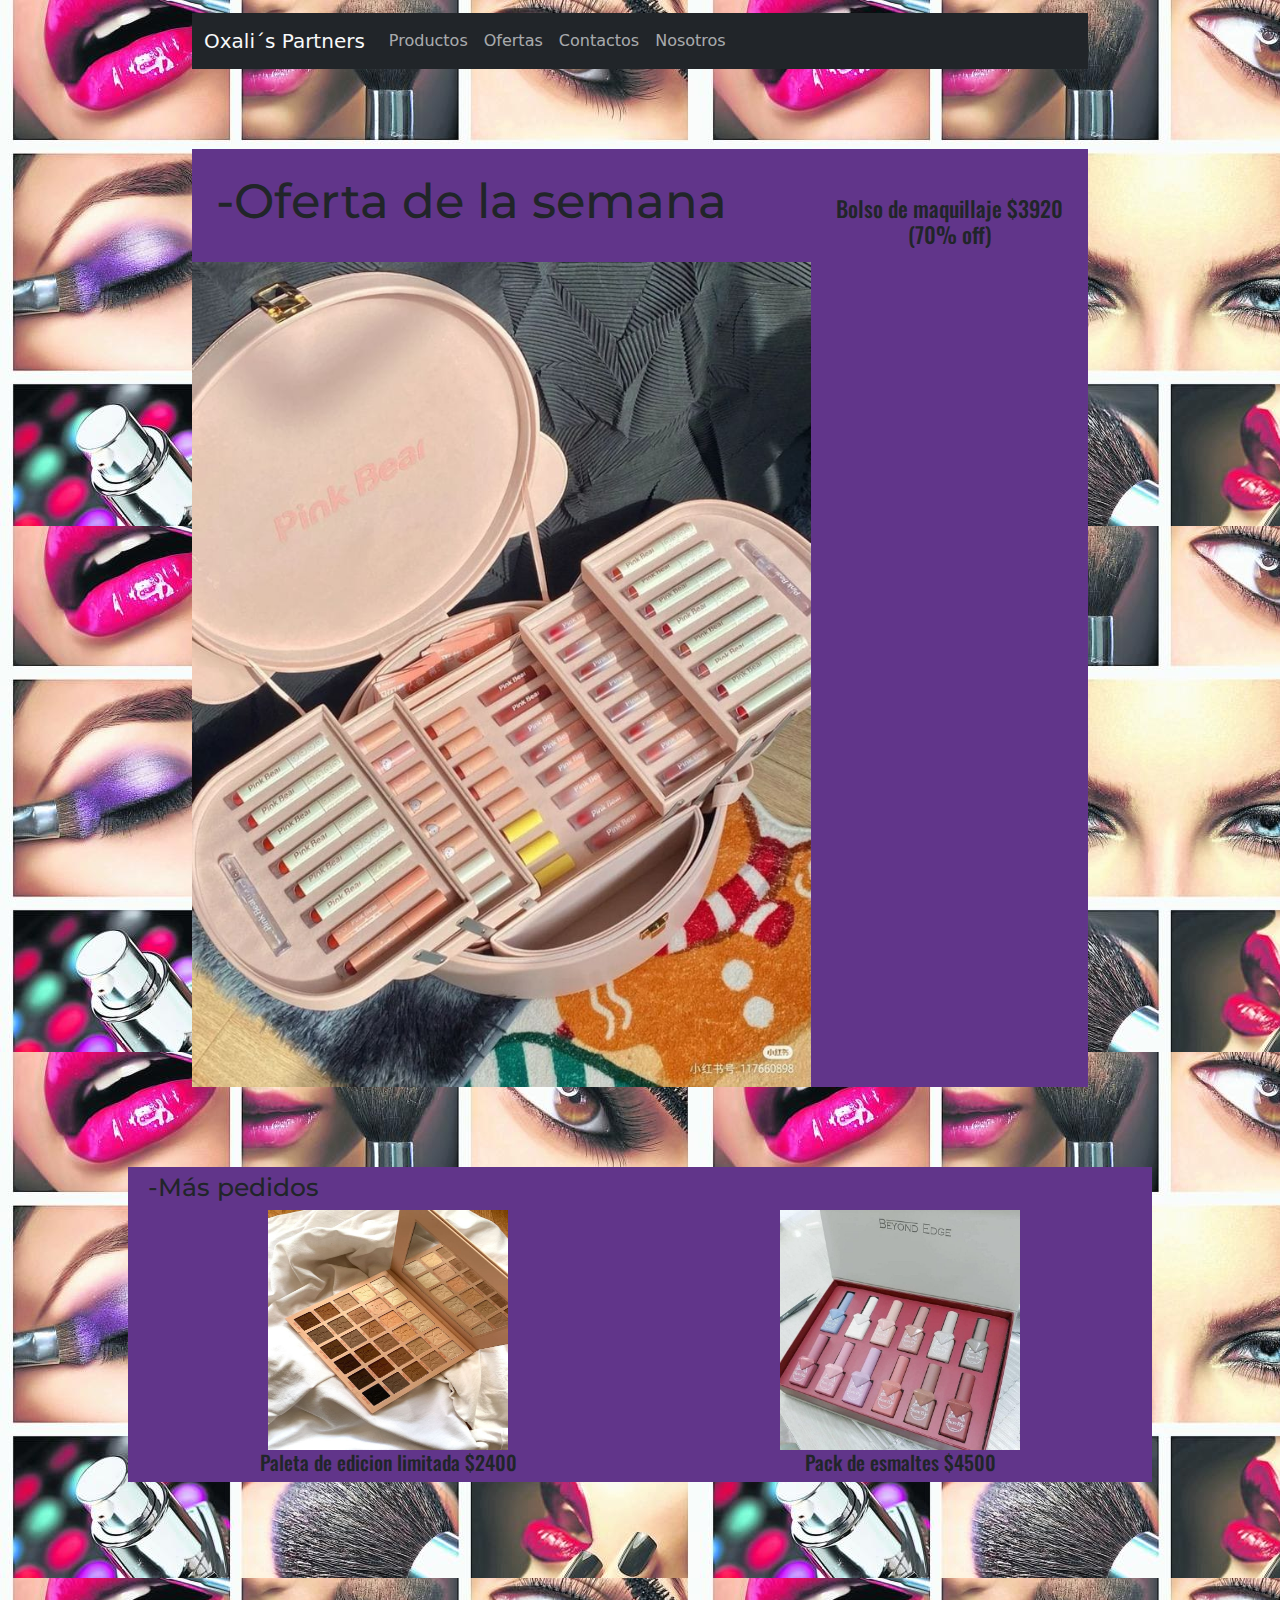
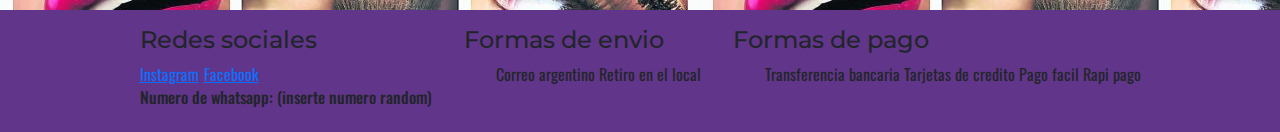
<file: index.html>
<!DOCTYPE html>
<html lang="en">
<head>
    <meta charset="UTF-8">
    <meta http-equiv="X-UA-Compatible" content="IE=edge">
    <meta name="viewport" content="width=device-width, initial-scale=1.0">
    <link rel="preconnect" href="https://fonts.googleapis.com">
    <link rel="preconnect" href="https://fonts.gstatic.com" crossorigin>
    <link href="https://fonts.googleapis.com/css2?family=Oswald:wght@200&display=swap" rel="stylesheet">
    <link rel="preconnect" href="https://fonts.googleapis.com">
    <link rel="preconnect" href="https://fonts.gstatic.com" crossorigin>
    <link href="https://fonts.googleapis.com/css2?family=Montserrat:wght@300&display=swap" rel="stylesheet">
    <link rel="stylesheet" href="Multimedia/Estilos/normalize.css">
    <link rel="stylesheet" href="bootstrap/css/bootstrap.min.css">
    <link rel="stylesheet" href="Multimedia/Estilos/style.css">
    <title>Oxali´s - Inicio</title> 
</head>
<body class="body">
    <header class="header">
        <nav class="navbar navbar-expand-lg bg-dark" data-bs-theme="dark">
            <div class="container-fluid">
                <a class="navbar-brand" href="index.html">Oxali´s Partners</a>
                <button class="navbar-toggler" type="button" data-bs-toggle="collapse" data-bs-target="#navbarSupportedContent" aria-controls="navbarSupportedContent" aria-expanded="false" aria-label="Toggle navigation">
                    <span class="navbar-toggler-icon"></span>
                </button>
                <div class="collapse navbar-collapse" id="navbarSupportedContent">
                    <ul class="navbar-nav me-auto mb-2 mb-lg-0">
                        <li class="nav-item">
                            <a class="nav-link" href="Paginas/Productos.html">Productos</a>
                        </li>
                        <li class="nav-item">
                            <a class="nav-link" href="Paginas/Ofertas.html">Ofertas</a>
                        </li>
                        <li class="nav-item">
                            <a class="nav-link" href="Paginas/Contactos.html">Contactos</a>
                        </li>
                        <li class="nav-item">
                            <a class="nav-link" href="Paginas/Nosotros.html">Nosotros</a>
                        </li>
                    </ul>
                </div>
            </div>
        </nav>
    </header>



    <main>
        <div class="ultimoslanz">
            <div>
               <h2 class="Titulos">-Oferta de la semana</h2>
               <img class="bolsodemaqui" src="Multimedia/Imagenes/bolsodemaquillaje.jpeg" alt="Bolso de maquillaje">
            </div>
            <h3 class="Textos">Bolso de maquillaje $3920 (70% off)</h3>
        </div>
        <div>
            <div class="productos">
                <h2 class="Titulos">-Más pedidos</h2>
                <div class="productos__img">
                    <div class="productos__img--paleta">
                        <img class="paletalim" src="Multimedia/Imagenes/paletalimitada.jpeg" alt="Paleta edicion limitada">
                        <h3 class="Textos">Paleta de edicion limitada $2400</h3>
                    </div>
                    <div class="productos__img--pack">
                        <img class="packdeesmal" src="Multimedia/Imagenes/packdeesmalte.jpeg" alt="Pack de esmaltes">
                        <h3 class="Textos">Pack de esmaltes $4500</h3>
                    </div>
                </div>
            </div>
        </div>


        
        <footer>
            <div class="footer">
                <div class="footer__contenido">
                    <H2 class="Titulos">Redes sociales</H2>
                    <a class="Textos" href="">Instagram</a>
                    <a class="Textos" href="">Facebook</a>
                    <h2 class="Textos">Numero de whatsapp: (inserte numero random)</h2>
                </div>
                <div class="footer__contenido">
                    <h2 class="Titulos">
                        Formas de envio
                    </h2>
                    <ul class="Textos">
                        <li>Correo argentino</li>
                        <li>Retiro en el local</li>
                    </ul>
                </div>
                <div class="footer__contenido">
                    <h2 class="Titulos">Formas de pago</h2>
                    <ul class="Textos"> 
                        <li>Transferencia bancaria</li>
                        <li>Tarjetas de credito</li>
                        <li>Pago facil</li>
                        <li>Rapi pago</li>
                    </ul>
                </div>
            </div>
        </footer>
    </main>
    <script src="bootstrap/js/bootstrap.bundle.min.js"></script>
</body>
</html>
</file>
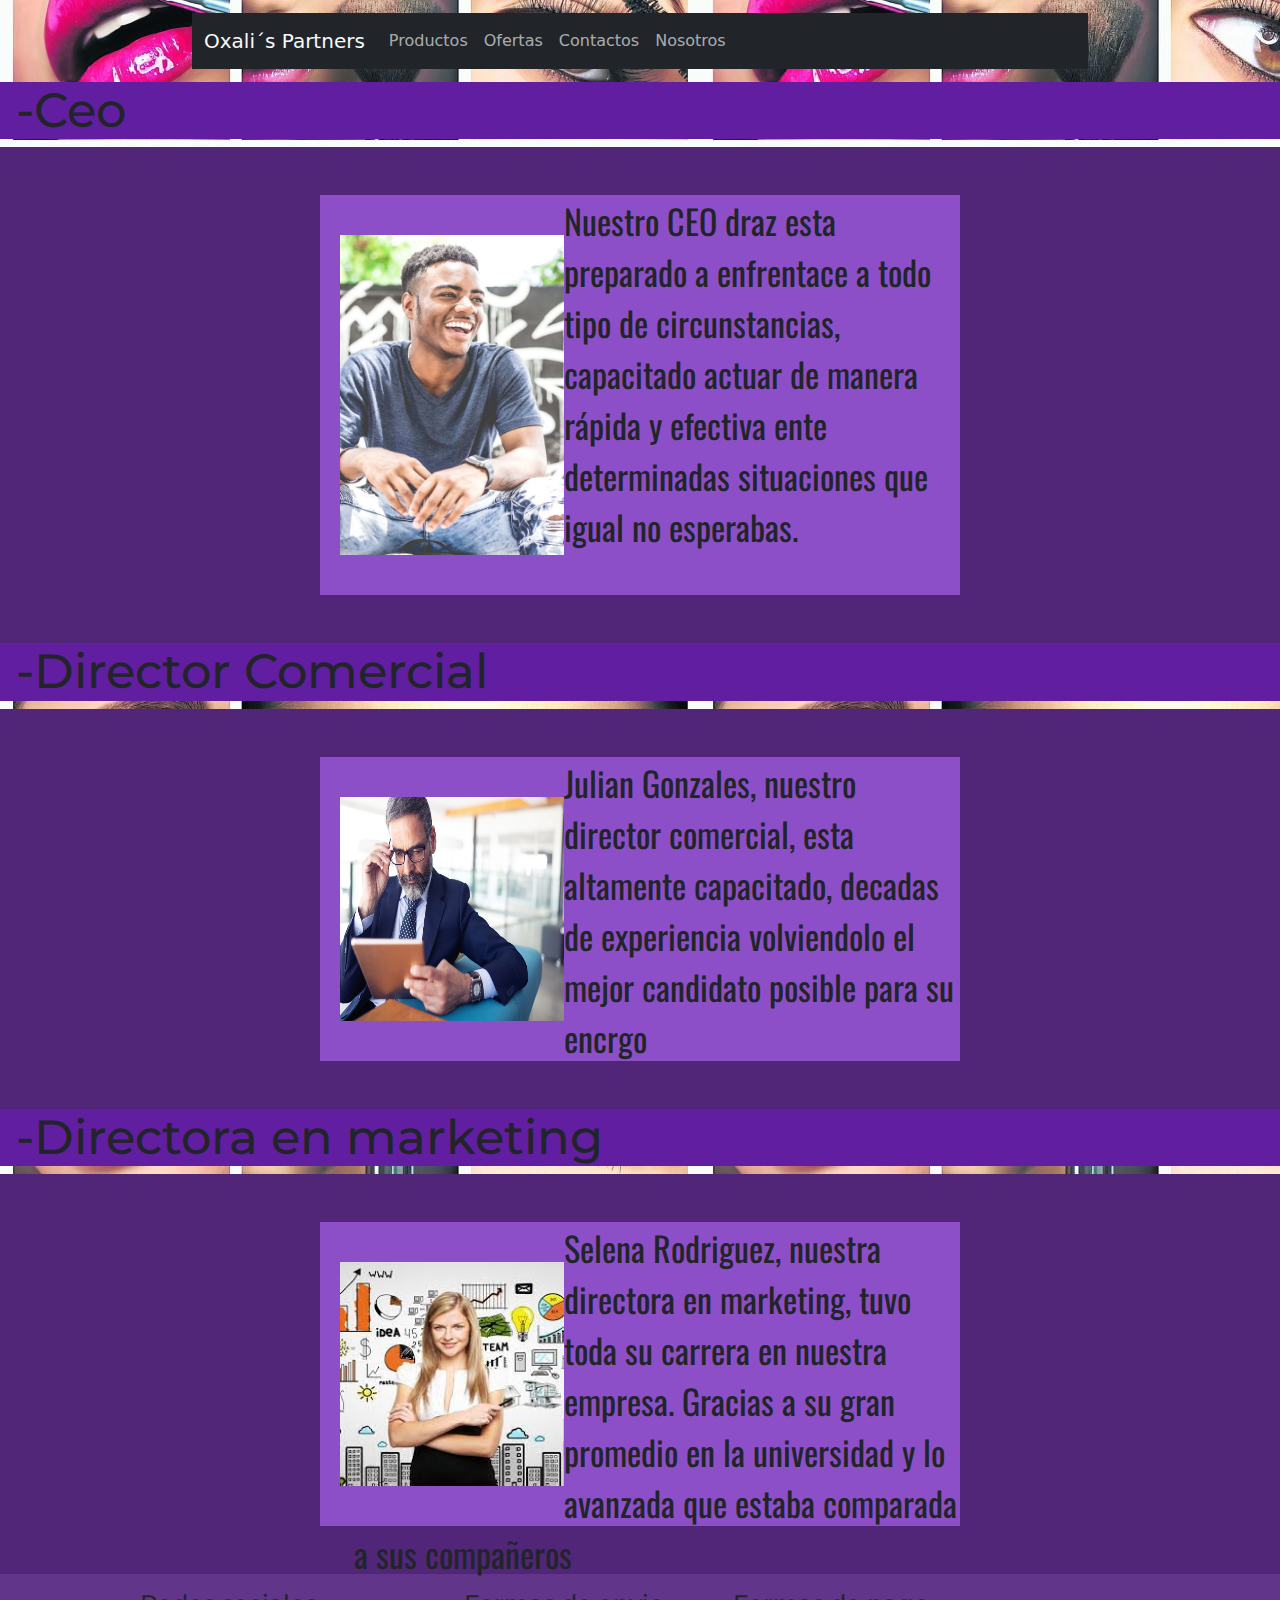
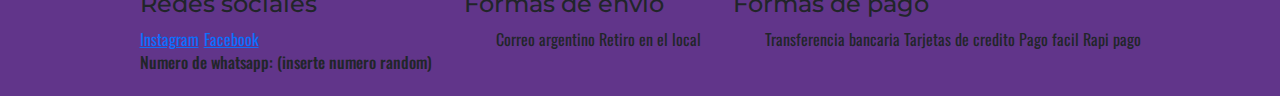
<file: Paginas/Contactos.html>
<!DOCTYPE html>
<html lang="en">
<head>
    <meta charset="UTF-8">
    <meta http-equiv="X-UA-Compatible" content="IE=edge">
    <meta name="viewport" content="width=device-width, initial-scale=1.0">
    <link rel="preconnect" href="https://fonts.googleapis.com">
    <link rel="preconnect" href="https://fonts.gstatic.com" crossorigin>
    <link href="https://fonts.googleapis.com/css2?family=Oswald:wght@200&display=swap" rel="stylesheet">
    <link rel="preconnect" href="https://fonts.googleapis.com">
    <link rel="preconnect" href="https://fonts.gstatic.com" crossorigin>
    <link href="https://fonts.googleapis.com/css2?family=Montserrat:wght@300&display=swap" rel="stylesheet">
    <link rel="stylesheet"href="https://cdnjs.cloudflare.com/ajax/libs/animate.css/4.1.1/animate.min.css"/>
    <link rel="stylesheet" href="../Multimedia/Estilos/normalize.css">
    <link rel="stylesheet" href="../bootstrap/css/bootstrap.min.css">
    <link rel="stylesheet" href="../Multimedia/Estilos/style.css">
    <title>Oxali´s - Contactos</title>
</head>
<body class="body">
    <header class="header">
        <nav class="navbar navbar-expand-lg bg-dark" data-bs-theme="dark">
            <div class="container-fluid">
                <a class="navbar-brand animate__animated animate__zoomIn" href="../index.html">Oxali´s Partners</a>
                <button class="navbar-toggler" type="button" data-bs-toggle="collapse" data-bs-target="#navbarSupportedContent" aria-controls="navbarSupportedContent" aria-expanded="false" aria-label="Toggle navigation">
                    <span class="navbar-toggler-icon"></span>
                </button>
                <div class="collapse navbar-collapse" id="navbarSupportedContent">
                    <ul class="navbar-nav me-auto mb-2 mb-lg-0">
                        <li class="nav-item">
                            <a class="nav-link" href="./Productos.html">Productos</a>
                        </li>
                        <li class="nav-item">
                            <a class="nav-link" href="./Ofertas.html">Ofertas</a>
                        </li>
                        <li class="nav-item">
                            <a class="nav-link" href="./Contactos.html">Contactos</a>
                        </li>
                        <li class="nav-item">
                            <a class="nav-link" href="./Nosotros.html">Nosotros</a>
                        </li>
                    </ul>
                </div>
            </div>
        </nav>
    </header>



    <main>
        <div class="Div__titulo">
            <h2 class="Titulos">-Ceo</h2>
        </div>
        <div class="cajas">
            <div class="cajas__contactos--ceo">
                <img class="img--ceo" src="../Multimedia/Imagenes/stock_ceo.jpeg" alt="Ceo">
                <p class="cajas__contactos--parafo Textos">
                    Nuestro CEO draz esta
                    preparado a enfrentace a todo tipo 
                    de circunstancias, capacitado
                    actuar de manera rápida y efectiva 
                    ente determinadas situaciones que 
                    igual no esperabas.
                </p>
            </div>
        </div>
        <div class="Div__titulo">
            <h2 class="Titulos">-Director Comercial</h2>
        </div>
        <div class="cajas">
            <div class="cajas__contactos--comercial">
                <img class="img--com" src="../Multimedia/Imagenes/stock_directorcomercial.jpeg" alt="Director comercial">
                <p class="cajas__contactos--parafo Textos">
                    Julian Gonzales, nuestro director comercial,
                    esta altamente capacitado, decadas de experiencia
                    volviendolo el mejor candidato posible para 
                    su encrgo
                </p>
            </div>
        </div>
        <div class="Div__titulo">
            <h2 class="Titulos">-Directora en marketing</h2>
        </div>
        <div class="cajas">
            <div class="cajas__contactos--marketing">
                <img class="img--mar" src="../Multimedia/Imagenes/stock_directoramarketing.jpeg" alt="Directora marketing">
                <p class="cajas__contactos--parafo Textos">
                    Selena Rodriguez, nuestra directora en marketing,
                    tuvo toda su carrera en nuestra empresa. Gracias a
                    su gran promedio en la universidad y lo avanzada que
                    estaba comparada a sus compañeros
                </p>
            </div>
        </div>
    </main>


    
    <footer>
        <div class="footer">
            <div class="footer__contenido">
                <H2 class="Titulos">Redes sociales</H2>
                <a class="Textos" href="">Instagram</a>
                <a class="Textos" href="">Facebook</a>
                <h2 class="Textos">Numero de whatsapp: (inserte numero random)</h2>
            </div>
            <div class="footer__contenido">
                <h2 class="Titulos">
                    Formas de envio
                </h2>
                <ul class="Textos">
                    <li>Correo argentino</li>
                    <li>Retiro en el local</li>
                </ul>
            </div>
            <div class="footer__contenido">
                <h2 class="Titulos">Formas de pago</h2>
                <ul class="Textos"> 
                    <li>Transferencia bancaria</li>
                    <li>Tarjetas de credito</li>
                    <li>Pago facil</li>
                    <li>Rapi pago</li>
                </ul>
            </div>
        </div>
    </footer>
    <script src="../bootstrap/js/bootstrap.bundle.min.js"></script>
</body>
</html>
</file>
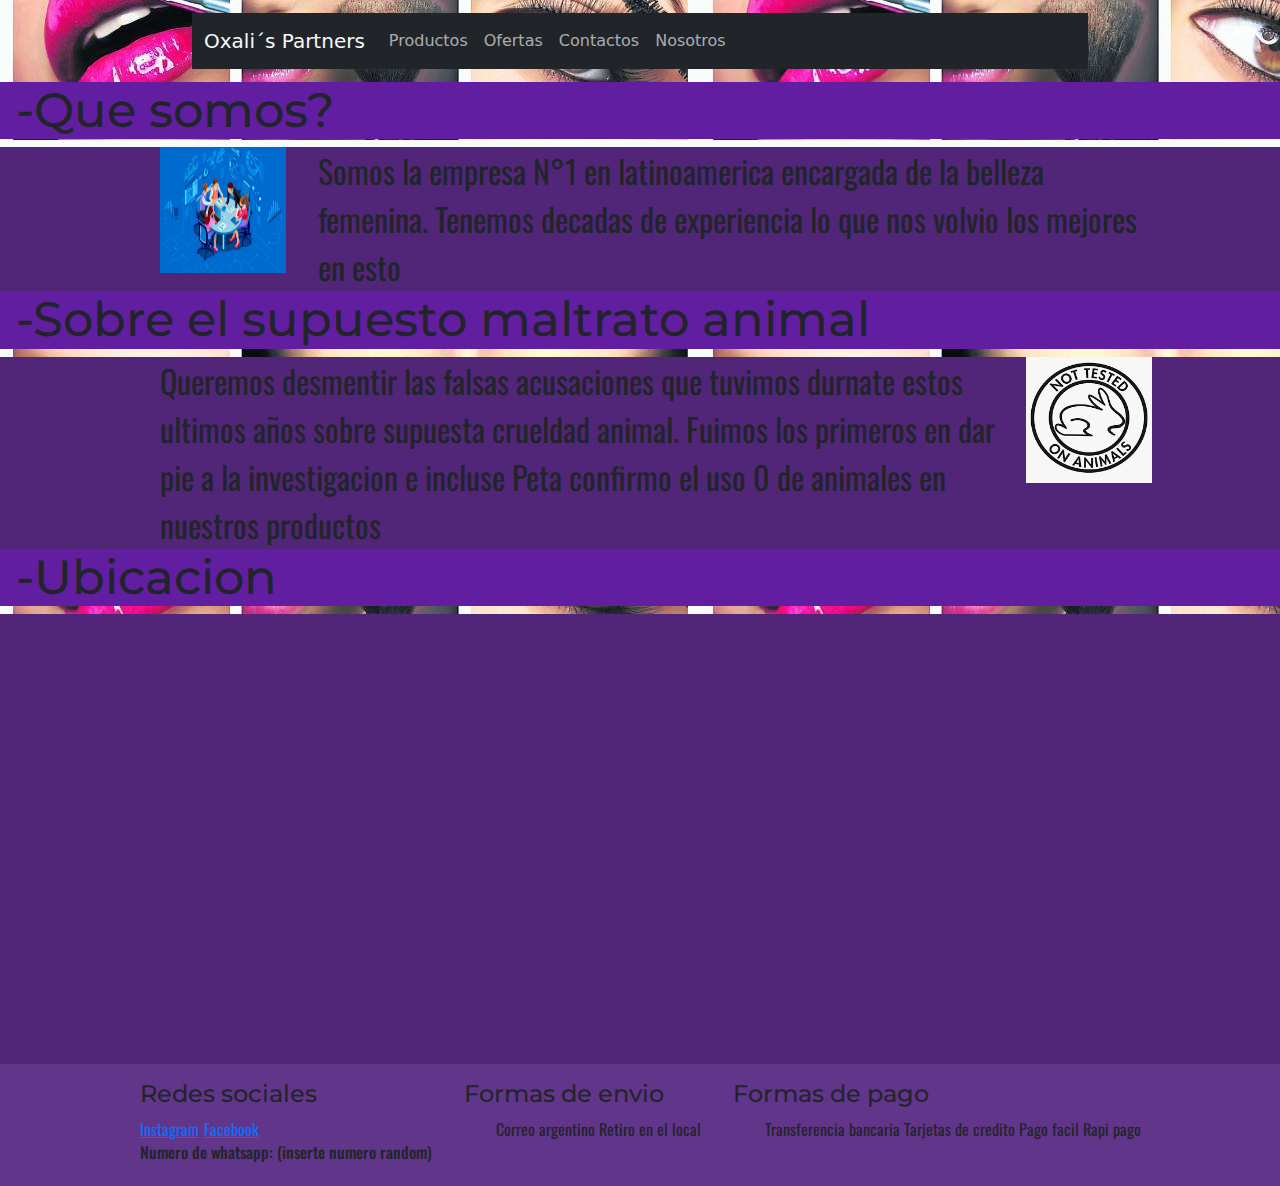
<file: Paginas/Nosotros.html>
<!DOCTYPE html>
<html lang="en">
<head>
    <meta charset="UTF-8">
    <meta http-equiv="X-UA-Compatible" content="IE=edge">
    <meta name="viewport" content="width=device-width, initial-scale=1.0">
    <link rel="preconnect" href="https://fonts.googleapis.com">
    <link rel="preconnect" href="https://fonts.gstatic.com" crossorigin>
    <link href="https://fonts.googleapis.com/css2?family=Oswald:wght@200&display=swap" rel="stylesheet">
    <link rel="preconnect" href="https://fonts.googleapis.com">
    <link rel="preconnect" href="https://fonts.gstatic.com" crossorigin>
    <link href="https://fonts.googleapis.com/css2?family=Montserrat:wght@300&display=swap" rel="stylesheet">
    <link rel="stylesheet"href="https://cdnjs.cloudflare.com/ajax/libs/animate.css/4.1.1/animate.min.css"/>
    <link rel="stylesheet" href="../Multimedia/Estilos/normalize.css">
    <link rel="stylesheet" href="../bootstrap/css/bootstrap.min.css">
    <link rel="stylesheet" href="../Multimedia/Estilos/style.css">
    <title>Oxali´s - Nosotros</title>
</head>
<body class="body">
    <header class="header">
        <nav class="navbar navbar-expand-lg bg-dark" data-bs-theme="dark">
            <div class="container-fluid">
                <a class="navbar-brand animate__animated animate__zoomIn" href="../index.html">Oxali´s Partners</a>
                <button class="navbar-toggler" type="button" data-bs-toggle="collapse" data-bs-target="#navbarSupportedContent" aria-controls="navbarSupportedContent" aria-expanded="false" aria-label="Toggle navigation">
                    <span class="navbar-toggler-icon"></span>
                </button>
                <div class="collapse navbar-collapse" id="navbarSupportedContent">
                    <ul class="navbar-nav me-auto mb-2 mb-lg-0">
                        <li class="nav-item">
                            <a class="nav-link" href="./Productos.html">Productos</a>
                        </li>
                        <li class="nav-item">
                            <a class="nav-link" href="./Ofertas.html">Ofertas</a>
                        </li>
                        <li class="nav-item">
                            <a class="nav-link" href="./Contactos.html">Contactos</a>
                        </li>
                        <li class="nav-item">
                            <a class="nav-link" href="./Nosotros.html">Nosotros</a>
                        </li>
                    </ul>
                </div>
            </div>
        </nav>
    </header>



    <main>
        <div class="Div__titulo">
            <h2 class="Titulos">-Que somos?</h2>
        </div>
        <div class="div__textos">
            <p class="Textos">
                <img class="img--teamwork" src="../Multimedia/Imagenes/teamwork.jpeg" alt="Teamwork">
                Somos la empresa N°1 en latinoamerica encargada de la belleza
                femenina. Tenemos decadas de experiencia lo que nos volvio 
                los mejores en esto
            </p>
        </div>
        <div class="Div__titulo">
            <h2 class="Titulos">-Sobre el supuesto maltrato animal</h2>
        </div>
        <div class="div__textos">
            <p class="Textos">
                <img class="img--conejo" src="../Multimedia/Imagenes/conejo.jpeg" alt="Conejo">
                Queremos desmentir las falsas acusaciones que tuvimos durnate 
                estos ultimos años sobre supuesta crueldad animal. Fuimos los 
                primeros en dar pie a la investigacion e incluse Peta confirmo
                el uso 0 de animales en nuestros productos
            </p>
        </div>
        <div class="Div__titulo">
            <h2 class="Titulos">-Ubicacion</h2>
        </div>
        <div class="div__textos--mapa">
            <iframe src="https://www.google.com/maps/embed?pb=!1m18!1m12!1m3!1d690.4066398147326!2d-58.43917102659661!3d-34.600470636977235!2m3!1f0!2f0!3f0!3m2!1i1024!2i768!4f13.1!3m3!1m2!1s0x95bcca7340b7bf91%3A0xceccbaeab685b064!2sAv.%20Ra%C3%BAl%20Scalabrini%20Ort%C3%ADz%20273%2C%20C1414DNC%20CABA!5e0!3m2!1ses!2sar!4v1674354187753!5m2!1ses!2sar" width="600" height="450" style="border:0;" allowfullscreen="" loading="lazy" referrerpolicy="no-referrer-when-downgrade"></iframe>
        </div>
    </main>


    
    <footer>
        <div class="footer">
            <div class="footer__contenido">
                <H2 class="Titulos">Redes sociales</H2>
                <a class="Textos" href="">Instagram</a>
                <a class="Textos" href="">Facebook</a>
                <h2 class="Textos">Numero de whatsapp: (inserte numero random)</h2>
            </div>
            <div class="footer__contenido">
                <h2 class="Titulos">
                    Formas de envio
                </h2>
                <ul class="Textos">
                    <li>Correo argentino</li>
                    <li>Retiro en el local</li>
                </ul>
            </div>
            <div class="footer__contenido">
                <h2 class="Titulos">Formas de pago</h2>
                <ul class="Textos"> 
                    <li>Transferencia bancaria</li>
                    <li>Tarjetas de credito</li>
                    <li>Pago facil</li>
                    <li>Rapi pago</li>
                </ul>
            </div>
        </div>
    </footer>
    <script src="../bootstrap/js/bootstrap.bundle.min.js"></script>
</body>
</html>
</file>
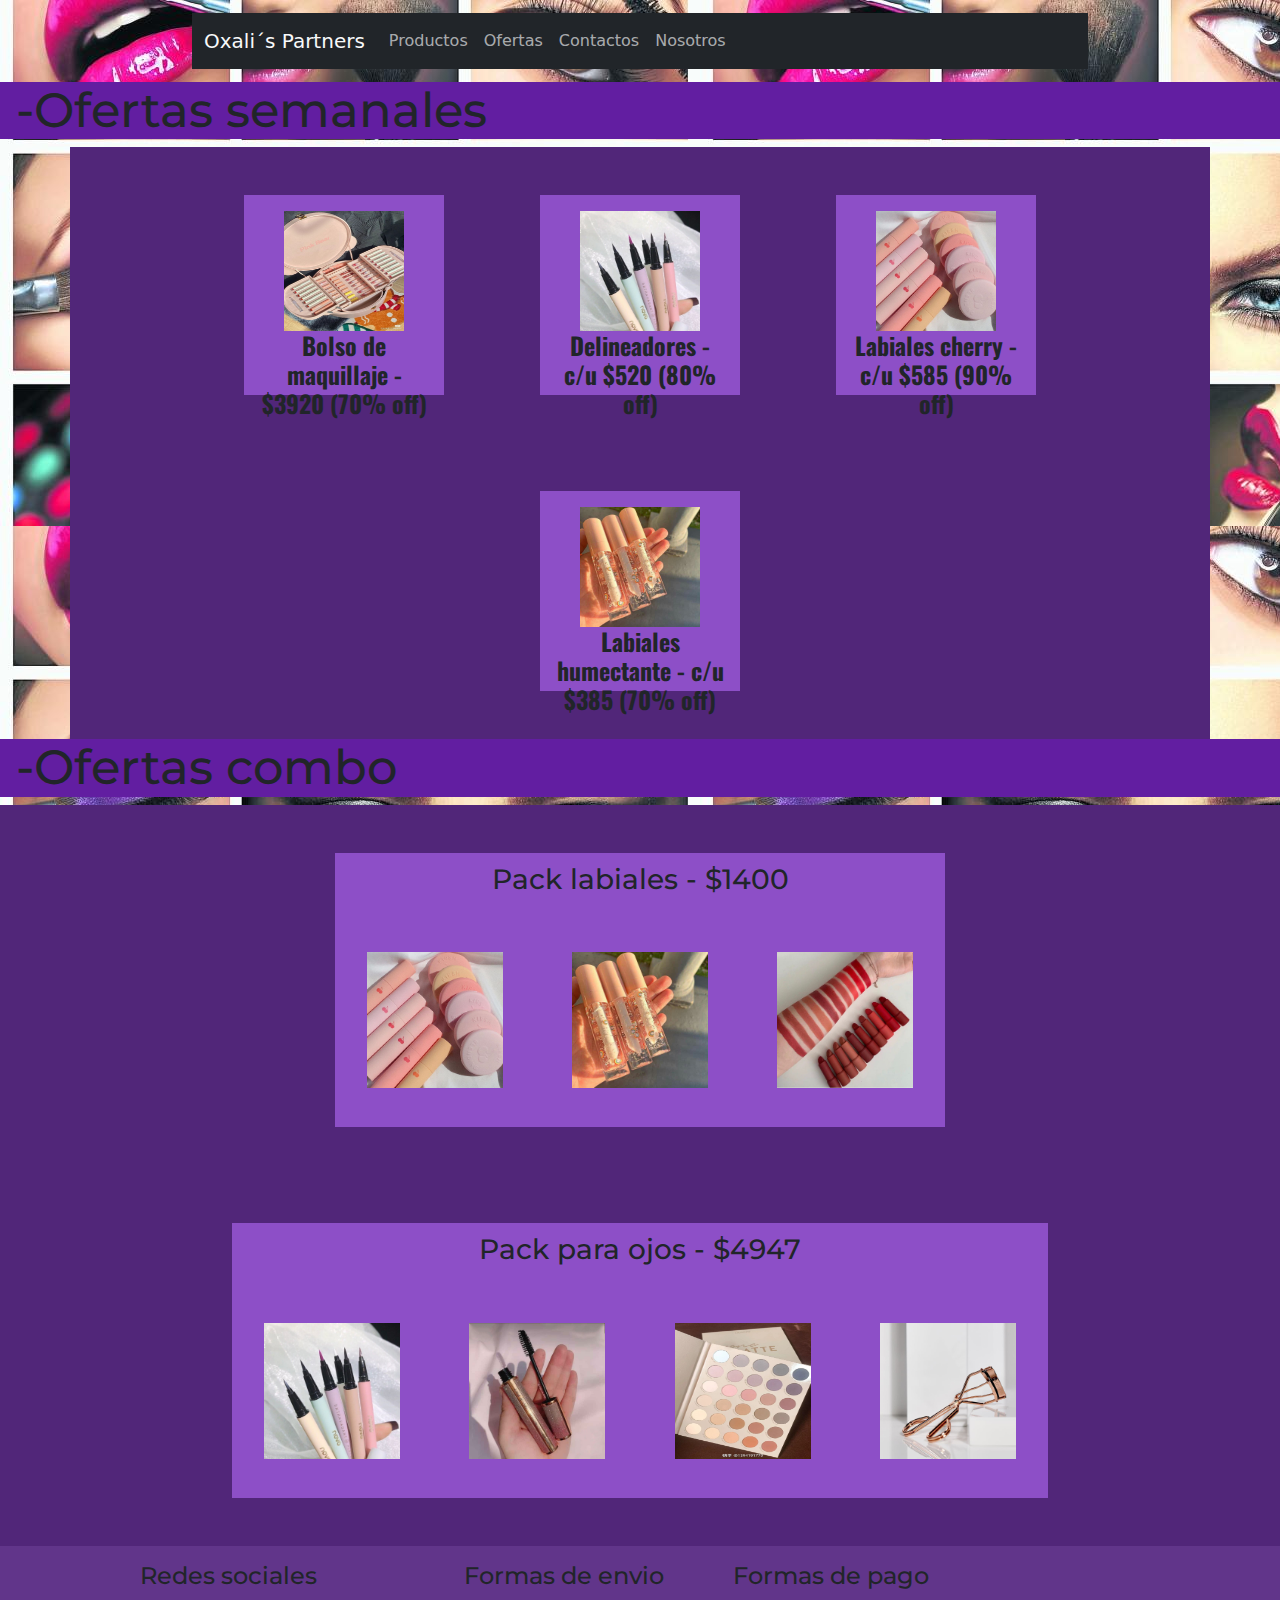
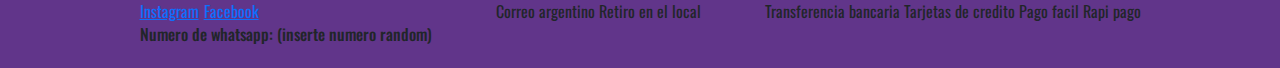
<file: Paginas/Ofertas.html>
<!DOCTYPE html>
<html lang="en">
<head>
    <meta charset="UTF-8">
    <meta http-equiv="X-UA-Compatible" content="IE=edge">
    <meta name="viewport" content="width=device-width, initial-scale=1.0">
    <link rel="preconnect" href="https://fonts.googleapis.com">
    <link rel="preconnect" href="https://fonts.gstatic.com" crossorigin>
    <link href="https://fonts.googleapis.com/css2?family=Oswald:wght@200&display=swap" rel="stylesheet">
    <link rel="preconnect" href="https://fonts.googleapis.com">
    <link rel="preconnect" href="https://fonts.gstatic.com" crossorigin>
    <link href="https://fonts.googleapis.com/css2?family=Montserrat:wght@300&display=swap" rel="stylesheet">
    <link rel="stylesheet" href="../Multimedia/Estilos/normalize.css">
    <link rel="stylesheet" href="../bootstrap/css/bootstrap.min.css">
    <link rel="stylesheet" href="../Multimedia/Estilos/style.css">
    <title>Oxali´s - Ofertas</title>
</head>
<body class="body">
    <header class="header">
        <nav class="navbar navbar-expand-lg bg-dark" data-bs-theme="dark">
            <div class="container-fluid">
                <a class="navbar-brand" href="../index.html">Oxali´s Partners</a>
                <button class="navbar-toggler" type="button" data-bs-toggle="collapse" data-bs-target="#navbarSupportedContent" aria-controls="navbarSupportedContent" aria-expanded="false" aria-label="Toggle navigation">
                    <span class="navbar-toggler-icon"></span>
                </button>
                <div class="collapse navbar-collapse" id="navbarSupportedContent">
                    <ul class="navbar-nav me-auto mb-2 mb-lg-0">
                        <li class="nav-item">
                            <a class="nav-link" href="Productos.html">Productos</a>
                        </li>
                        <li class="nav-item">
                            <a class="nav-link" href="Ofertas.html">Ofertas</a>
                        </li>
                        <li class="nav-item">
                            <a class="nav-link" href="Contactos.html">Contactos</a>
                        </li>
                        <li class="nav-item">
                            <a class="nav-link" href="Nosotros.html">Nosotros</a>
                        </li>
                    </ul>
                </div>
            </div>
        </nav>
    </header>



    <main>
        <div class="Div__titulo">
            <h2 class="Titulos">-Ofertas semanales</h2>
        </div>
        <div class="container">
            <div class="row cajas">
                    <div class="ofertas__cajas__producto col-12">
                        <img class="img__ofertas" src="../Multimedia/Imagenes/bolsodemaquillaje.jpeg" alt="Bolso de maquillaje">
                        <h3 class="Textos textos--ofertas">
                            Bolso de maquillaje - $3920 (70% off)
                        </h3>
                    </div>
                    <div class="ofertas__cajas__producto col-12">
                        <img class="img__ofertas" src="../Multimedia/Imagenes/delineadores.jpeg" alt="Delineadores">
                        <h3 class="Textos textos--ofertas">
                            Delineadores - c/u $520 (80% off)
                        </h3>
                    </div>
                    <div class="ofertas__cajas__producto col-12">
                        <img class="img__ofertas" src="../Multimedia/Imagenes/Labiales.jpeg" alt="Labiales">
                        <h3 class="Textos textos--ofertas">
                            Labiales cherry - c/u $585 (90% off)
                        </h3>
                    </div>
                    <div class="ofertas__cajas__producto col-12">
                        <img class="img__ofertas" src="../Multimedia/Imagenes/labialeshumectantes.jpeg" alt="Labiales humectantes">
                        <h3 class="Textos textos--ofertas">
                            Labiales humectante - c/u $385 (70% off)
                        </h3>
                    </div>
            </div>
        </div>
        <div class="Div__titulo">
            <h2 class="Titulos">-Ofertas combo</h2>
        </div>
        <div class="cajas">
            <div class="ofertas__cajas__producto--ofertas">
                <h3 class="Titulos">
                    Pack labiales - $1400
                </h3>
                <div class="ofertas__cajas__producto--ofertas--img">
                    <img class="img" src="../Multimedia/Imagenes/Labiales.jpeg" alt="Labiales">
                </div>
                <div class="ofertas__cajas__producto--ofertas--img">
                    <img class="img" src="../Multimedia/Imagenes/labialeshumectantes.jpeg" alt="Labiales humectantes">
                </div>
                <div class="ofertas__cajas__producto--ofertas--img">
                    <img class="img" src="../Multimedia/Imagenes/labialesrojos.jpeg" alt="Labiales Rojos">
                </div>
            </div>
            <div class="ofertas__cajas__producto--ofertas">
                <h3 class="Titulos">
                    Pack para ojos - $4947
                </h3>
                <div class="ofertas__cajas__producto--ofertas--img">
                    <img class="img" src="../Multimedia/Imagenes/delineadores.jpeg" alt="Delineadores">
                </div>
                <div class="ofertas__cajas__producto--ofertas--img">
                    <img class="img" src="../Multimedia/Imagenes/rimelnegro.jpeg" alt="Rimel negro">
                </div>
                <div class="ofertas__cajas__producto--ofertas--img">
                    <img class="img" src="../Multimedia/Imagenes/Paletadeojos.jpeg" alt="Paleta de ojos">
                </div>
                <div class="ofertas__cajas__producto--ofertas--img">
                    <img class="img" src="../Multimedia/Imagenes/pinzaparapestañas.jpeg" alt="Pinza para pestañas">
                </div>
            </div>
        </div>
    </main>


    
    <footer>
        <div class="footer">
            <div class="footer__contenido">
                <H2 class="Titulos">Redes sociales</H2>
                <a class="Textos" href="">Instagram</a>
                <a class="Textos" href="">Facebook</a>
                <h2 class="Textos">Numero de whatsapp: (inserte numero random)</h2>
            </div>
            <div class="footer__contenido">
                <h2 class="Titulos">
                    Formas de envio
                </h2>
                <ul class="Textos">
                    <li>Correo argentino</li>
                    <li>Retiro en el local</li>
                </ul>
            </div>
            <div class="footer__contenido">
                <h2 class="Titulos">Formas de pago</h2>
                <ul class="Textos"> 
                    <li>Transferencia bancaria</li>
                    <li>Tarjetas de credito</li>
                    <li>Pago facil</li>
                    <li>Rapi pago</li>
                </ul>
            </div>
        </div>
    </footer>
    <script src="../bootstrap/js/bootstrap.bundle.min.js"></script>
</body>
</html>
</file>
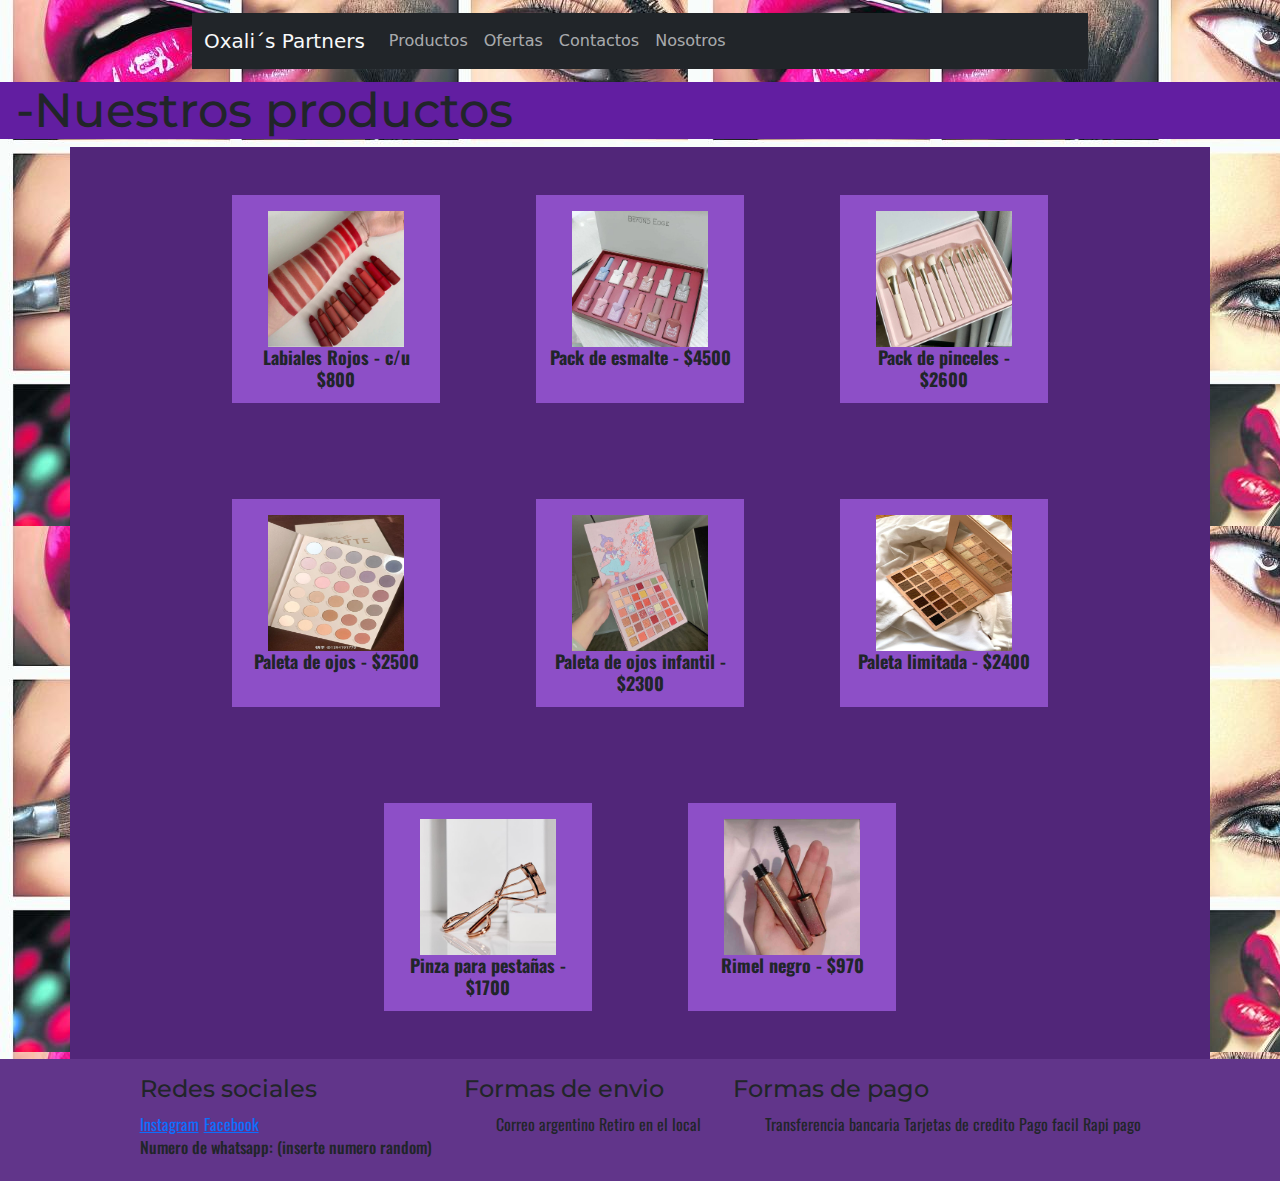
<file: Paginas/Productos.html>
<!DOCTYPE html>
<html lang="en">
<head>
    <meta charset="UTF-8">
    <meta http-equiv="X-UA-Compatible" content="IE=edge">
    <meta name="viewport" content="width=device-width, initial-scale=1.0">
    <link rel="preconnect" href="https://fonts.googleapis.com">
    <link rel="preconnect" href="https://fonts.gstatic.com" crossorigin>
    <link href="https://fonts.googleapis.com/css2?family=Oswald:wght@200&display=swap" rel="stylesheet">
    <link rel="preconnect" href="https://fonts.googleapis.com">
    <link rel="preconnect" href="https://fonts.gstatic.com" crossorigin>
    <link href="https://fonts.googleapis.com/css2?family=Montserrat:wght@300&display=swap" rel="stylesheet">
    <link rel="stylesheet" href="../Multimedia/Estilos/normalize.css">
    <link rel="stylesheet" href="../bootstrap/css/bootstrap.min.css">
    <link rel="stylesheet" href="../Multimedia/Estilos/style.css">
    <title>Oxali´s - Productos</title>
</head>
<body class="body">
    <header class="header">
        <nav class="navbar navbar-expand-lg bg-dark" data-bs-theme="dark">
            <div class="container-fluid">
                <a class="navbar-brand" href="../index.html">Oxali´s Partners</a>
                <button class="navbar-toggler" type="button" data-bs-toggle="collapse" data-bs-target="#navbarSupportedContent" aria-controls="navbarSupportedContent" aria-expanded="false" aria-label="Toggle navigation">
                    <span class="navbar-toggler-icon"></span>
                </button>
                <div class="collapse navbar-collapse" id="navbarSupportedContent">
                    <ul class="navbar-nav me-auto mb-2 mb-lg-0">
                        <li class="nav-item">
                            <a class="nav-link" href="Productos.html">Productos</a>
                        </li>
                        <li class="nav-item">
                            <a class="nav-link" href="Ofertas.html">Ofertas</a>
                        </li>
                        <li class="nav-item">
                            <a class="nav-link" href="Contactos.html">Contactos</a>
                        </li>
                        <li class="nav-item">
                            <a class="nav-link" href="Nosotros.html">Nosotros</a>
                        </li>
                    </ul>
                </div>
            </div>
        </nav>
    </header>
    <main>

        <div class="Div__titulo">
            <h2 class="Titulos">-Nuestros productos</h2>
        </div>
        <div class="container">
            <div class="row cajas">
                <div class="produ__cajas__producto col-12">
                    <img class="img" src="../Multimedia/Imagenes/labialesrojos.jpeg" alt="Labiales rojos">
                    <h3 class="Textos textos--productos">
                        Labiales Rojos - c/u $800
                    </h3>
                </div>
                <div class="produ__cajas__producto col-12">
                    <img class="img" src="../Multimedia/Imagenes/packdeesmalte.jpeg" alt="Pack de esmalte">
                    <h3 class="Textos textos--productos">
                        Pack de esmalte - $4500
                    </h3>
                </div>
                <div class="produ__cajas__producto col-12">
                    <img class="img" src="../Multimedia/Imagenes/packdepinceles.jpeg" alt="Pack de pinceles">
                    <h3 class="Textos textos--productos">
                        Pack de pinceles - $2600
                    </h3>
                </div>
                <div class="produ__cajas__producto col-12">
                    <img class="img" src="../Multimedia/Imagenes/Paletadeojos.jpeg" alt="Palteta para ojos">
                    <h3 class="Textos textos--productos">
                        Paleta de ojos - $2500
                    </h3>
                </div>
                <div class="produ__cajas__producto col-12">
                    <img class="img" src="../Multimedia/Imagenes/Paletadeojosinf.jpeg" alt="Paleta para ojos diseño infantil">
                    <h3 class="Textos textos--productos">
                        Paleta de ojos infantil - $2300
                    </h3>
                </div>
                <div class="produ__cajas__producto col-12">
                    <img class="img" src="../Multimedia/Imagenes/paletalimitada.jpeg" alt="Paleta limitada">
                    <h3 class="Textos textos--productos">
                        Paleta limitada - $2400
                    </h3>
                </div>


                <div class="produ__cajas__producto col-12">
                    <img class="img" src="../Multimedia/Imagenes/pinzaparapestañas.jpeg" alt="Pinza para pestañas">
                    <h3 class="Textos textos--productos">
                        Pinza para pestañas - $1700
                    </h3>
                </div>
                <div class="produ__cajas__producto col-12">
                    <img class="img" src="../Multimedia/Imagenes/rimelnegro.jpeg" alt="Rimel negro">
                    <h3 class="Textos textos--productos">
                        Rimel negro - $970
                    </h3>
                </div>
            </div>
        </div>
    </main>


    
    <footer>
        <div class="footer">
            <div class="footer__contenido">
                <H2 class="Titulos">Redes sociales</H2>
                <a class="Textos" href="">Instagram</a>
                <a class="Textos" href="">Facebook</a>
                <h2 class="Textos">Numero de whatsapp: (inserte numero random)</h2>
            </div>
            <div class="footer__contenido">
                <h2 class="Titulos">
                    Formas de envio
                </h2>
                <ul class="Textos">
                    <li>Correo argentino</li>
                    <li>Retiro en el local</li>
                </ul>
            </div>
            <div class="footer__contenido">
                <h2 class="Titulos">Formas de pago</h2>
                <ul class="Textos"> 
                    <li>Transferencia bancaria</li>
                    <li>Tarjetas de credito</li>
                    <li>Pago facil</li>
                    <li>Rapi pago</li>
                </ul>
            </div>
        </div>
    </footer>
    <script src="../bootstrap/js/bootstrap.bundle.min.js">   
    </script>
</body>
</html>
</file>
<file: Multimedia/Estilos/style.css>
/*Header*/
.header {
  position: sticky;
  top: 1%;
  margin-top: 1%;
  margin-bottom: 1%;
  margin-right: 15%;
  margin-left: 15%;
  z-index: 1000;
}

li {
  display: inline-block;
  list-style: none;
}

.header__titulo {
  font-size: 2.5em;
  margin-left: 1em;
  font-family: "Montserrat", sans-serif;
  padding-top: 0.5em;
}

.nav {
  font-family: "Oswald", sans-serif;
  padding-bottom: 1em;
  padding-left: 1em;
  font-size: 1.5em;
}

/*Footer*/
.footer {
  display: flex;
  flex-direction: row;
  justify-content: center;
  background-color: rgb(97, 53, 138);
}

.footer__contenido {
  margin: 1em;
}

.footer__contenido .Titulos {
  font-size: 24px;
}

.footer__contenido .Textos {
  font-size: 16px;
}

/*Textos*/
.Textos {
  font-family: "Oswald", sans-serif;
}

.Titulos {
  font-family: "Montserrat", sans-serif;
}

.Div__titulo {
  background-color: rgb(98, 30, 161);
  padding-left: 1em;
  width: 100%;
  font-size: 12px;
}

@media (min-width: 768px) {
  .Div__titulo {
    font-size: 16px;
  }
}
/*Index*/
.ultimoslanz {
  display: flex;
  flex-direction: row;
  justify-content: space-around;
  align-items: baseline;
  margin-left: 15%;
  margin-right: 15%;
  margin-top: 5em;
  background-color: rgb(97, 53, 138);
}
.ultimoslanz div {
  display: inline-block;
}
.ultimoslanz h2 {
  padding: 0.5em;
}
.ultimoslanz h3 {
  padding: 6px;
  font-size: 22px;
}

.ultimoslanz__bolsodemaqui {
  width: 22em;
  height: 22em;
  padding: 1em;
}

.ultimoslanz__titulo {
  font-size: 25px;
}

.productos {
  margin: 10%;
  margin-top: 5em;
  background-color: rgb(97, 53, 138);
}
.productos h2 {
  font-size: 25px;
  padding-top: 5px;
  margin-left: 20px;
}
.productos h3 {
  font-size: 20px;
}

.productos__titulos {
  font-size: 20px;
}

.productos__img {
  display: flex;
  justify-content: space-around;
}

.productos__img--paleta {
  display: inline-block;
}

.productos__img--pack {
  display: inline-block;
}

.paletalim {
  width: 7em;
  height: 7em;
  display: block;
  margin: auto;
}

.packdeesmal {
  width: 7em;
  height: 7em;
  display: block;
  margin: auto;
}

@media (min-width: 576px) {
  .ultimoslanz__titulo {
    font-size: 26px;
    font-weight: 700;
  }
  .productos__titulos {
    font-size: 26px;
    font-weight: 700;
  }
}
@media (min-width: 768px) {
  .paletalim {
    width: 10em;
    height: 10em;
  }
  .packdeesmal {
    width: 10em;
    height: 10em;
  }
  .ultimoslanz__titulo {
    font-size: 28px;
  }
  .productos__titulos {
    font-size: 28px;
  }
}
@media (min-width: 992px) {
  .paletalim {
    width: 15em;
    height: 15em;
  }
  .packdeesmal {
    width: 15em;
    height: 15em;
  }
}
/*Producos*/
.img {
  display: block;
  margin: auto;
  margin-top: 1em;
  height: 8.5em;
  width: 8.5em;
}

main div h2 {
  font-size: 3em;
}

h3 {
  text-align: center;
}

.produ__cajas__producto {
  display: inline-block;
  background-color: rgb(141, 79, 199);
  height: 13em;
  width: 13em;
  margin: 3em;
}

.textos--productos {
  font-size: 18px;
  font-weight: 750;
}

/*Ofertas*/
.img__ofertas {
  display: block;
  margin: auto;
  margin-top: 1em;
  height: 8.5em;
  width: 8.5em;
}

.cajas {
  background-color: rgb(81, 38, 121);
  display: flex;
  flex-direction: row;
  flex-wrap: wrap;
  align-items: baseline;
  justify-content: center;
}

.ofertas__cajas__producto {
  display: inline;
  background-color: rgb(141, 79, 199);
  height: 13em;
  width: 13em;
  margin: 2em;
}

.ofertas__cajas__producto--ofertas {
  display: inline-block;
  align-items: baseline;
  flex-direction: row;
  justify-content: center;
  background-color: rgb(141, 79, 199);
  height: auto;
  width: auto;
  margin: 3em;
}

.ofertas__cajas__producto--ofertas--img {
  display: inline-block;
  align-items: baseline;
  justify-content: center;
  margin: auto;
  margin: 2em;
}

.ofertas__cajas__producto--ofertas .Titulos {
  margin-top: 10px;
}

.textos--ofertas {
  font-size: 18px;
  font-weight: 750;
}

@media (min-width: 992px) {
  .ofertas__cajas__producto {
    display: inline-block;
    background-color: rgb(141, 79, 199);
    height: 12.5em;
    width: 12.5em;
    margin: 3em;
  }
  .img__ofertas {
    display: block;
    margin: auto;
    margin-top: 1em;
    height: 7.5em;
    width: 7.5em;
  }
  .textos--ofertas {
    font-size: 24px;
  }
}
/*contactos*/
.cajas__contactos--ceo {
  display: inline-block;
  background-color: rgb(141, 79, 199);
  height: 25em;
  width: 40em;
  margin: 3em;
}

.img--ceo {
  /*height: 20em;
  width: 14em;
  */
  height: 10em;
  width: 7em;
  margin-top: 40px;
  margin-left: 20px;
  float: left;
}

.cajas__contactos--parafo {
  margin: 0 auto;
  margin-left: auto;
  font-size: 22px;
}

.cajas__contactos--comercial {
  display: inline-block;
  background-color: rgb(141, 79, 199);
  height: 19em;
  width: 40em;
  margin: 3em;
}

.img--com {
  /*
  height: 14em;
  width: 14em;
  */
  height: 8em;
  width: 8em;
  margin-top: 40px;
  margin-left: 20px;
  float: left;
}

.cajas__contactos--marketing {
  display: inline-block;
  background-color: rgb(141, 79, 199);
  height: 19em;
  width: 40em;
  margin: 3em;
}

.img--mar {
  /*
  height: 14em;
  width: 14em;
  */
  height: 7em;
  width: 7em;
  margin-top: 40px;
  margin-left: 20px;
  float: left;
}

@media (min-width: 576px) {
  .cajas__contactos--parafo {
    font-size: 28px;
  }
  .img--ceo {
    height: 20em;
    width: 14em;
  }
  .img--com {
    height: 14em;
    width: 14em;
  }
  .img--mar {
    height: 14em;
    width: 14em;
  }
}
@media (min-width: 768px) {
  .cajas__contactos--parafo {
    font-size: 34px;
  }
}
/*nosotros*/
p {
  margin: 0 auto;
  font-size: 24px;
  padding-left: 1em;
}

.img--teamwork {
  width: 96px;
  height: 96px;
  float: left;
  margin-right: 1em;
}

.img--conejo {
  width: 96px;
  height: 96px;
  float: right;
}

.div__textos {
  margin-top: 0px;
  margin-bottom: 0px;
  display: flex;
  background-color: rgb(81, 38, 121);
}

.div__textos--mapa {
  display: flex;
  flex-direction: row;
  justify-content: center;
  background-color: rgb(81, 38, 121);
}

.body {
  background-image: url(../Imagenes/fondo.jpeg);
}

@media (min-width: 576px) {
  p {
    margin-left: 2em;
    margin-right: 2em;
  }
}
@media (min-width: 768px) {
  p {
    margin-left: 4em;
    margin-right: 4em;
    font-size: 28px;
  }
}
@media (min-width: 992px) {
  p {
    font-size: 30px;
  }
  .img--teamwork {
    width: 126px;
    height: 126px;
  }
  .img--conejo {
    width: 126px;
    height: 126px;
  }
}
@media (min-width: 1200px) {
  p {
    font-size: 32px;
  }
}

/*# sourceMappingURL=style.css.map */
</file>
